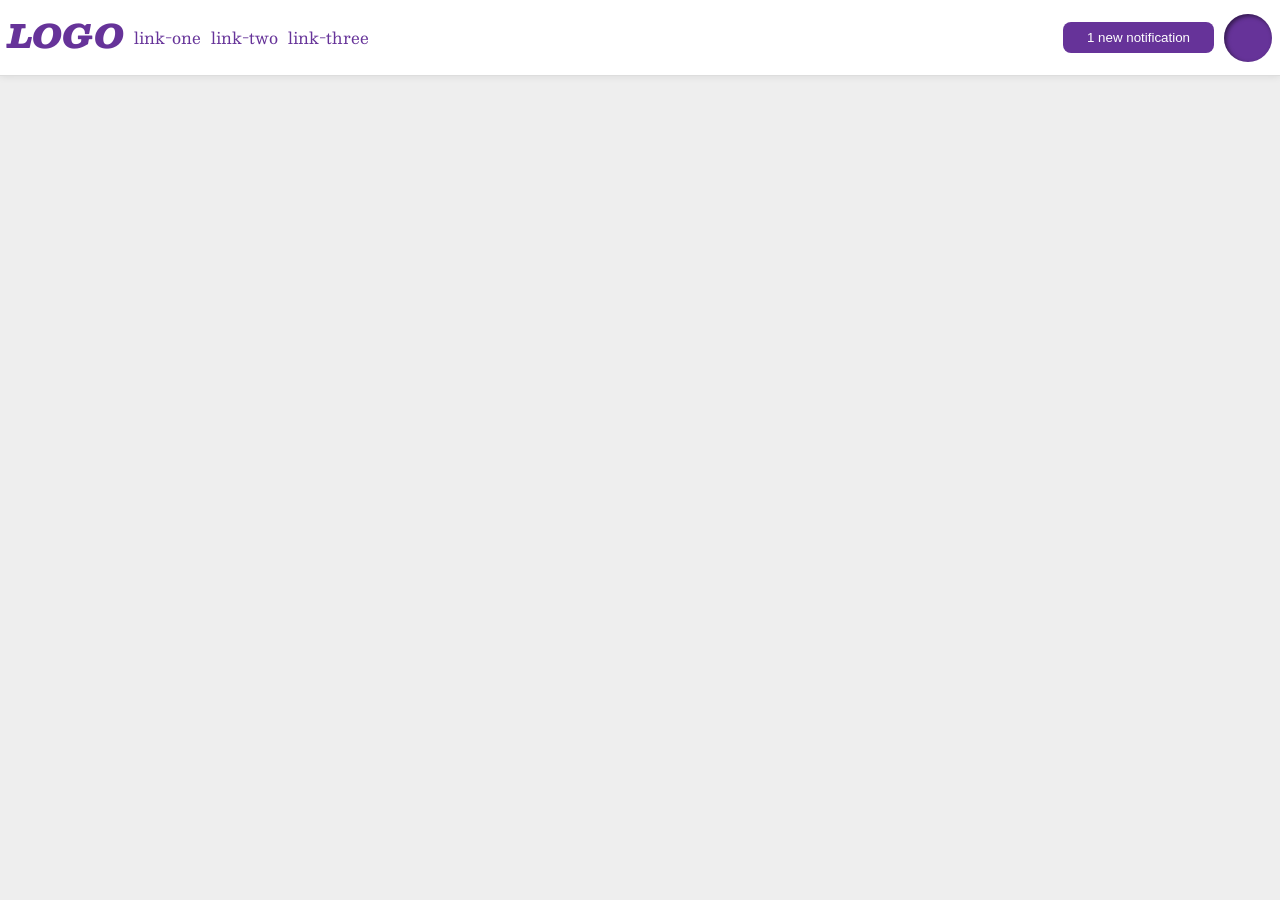
<file: foundations/flex/03-flex-header-2/index.html>
<!DOCTYPE html>
<html lang="en">
  <head>
    <meta charset="UTF-8">
    <meta http-equiv="X-UA-Compatible" content="IE=edge">
    <meta name="viewport" content="width=device-width, initial-scale=1.0">
    <title>Flex Header 2</title>
    <link rel="stylesheet" href="style.css">
  </head>
  <body>
    <div class="header">

      <div class="logo-links">
        <div class="logo">
          LOGO
        </div>
        <ul class="links">
          <li><a href="https://google.com">link-one</a></li>
          <li><a href="https://google.com">link-two</a></li>
          <li><a href="https://google.com">link-three</a></li>
        </ul>
      </div>

      <div class="button-profile-image">
        <button class="notifications">1 new notification</button>
        <div class="profile-image"></div>
      </div>

    </div>
  </body>
</html>
</file>
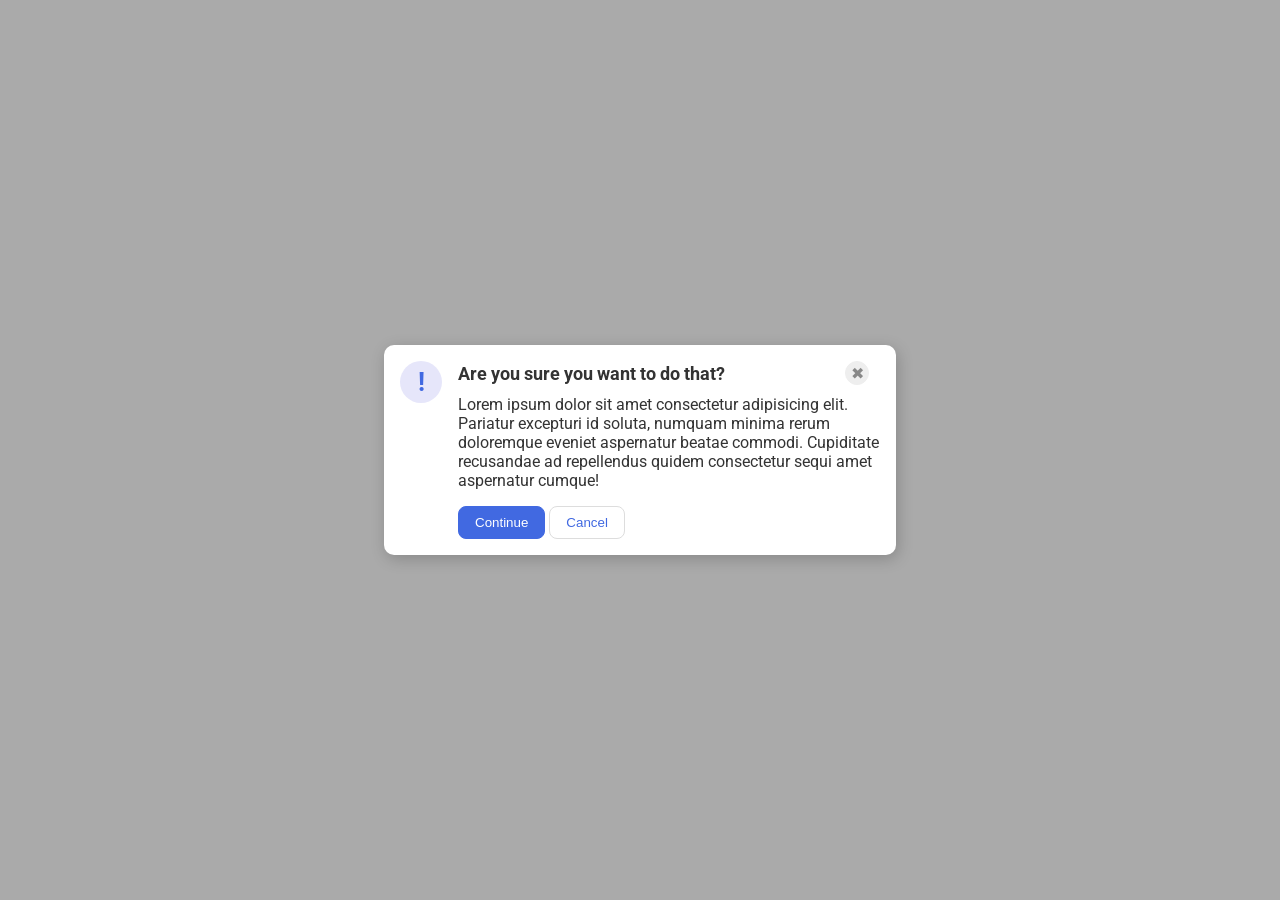
<file: foundations/flex/05-flex-modal/index.html>
<!DOCTYPE html>
<html lang="en">
  <head>
    <meta charset="UTF-8">
    <meta http-equiv="X-UA-Compatible" content="IE=edge">
    <meta name="viewport" content="width=device-width, initial-scale=1.0">
    <link rel="stylesheet" href="style.css">
    <title>Modal</title>
  </head>
  <body>
    <div class="modal">
      <div class="icon">!</div>
      <div class="container">
        <div class="header">Are you sure you want to do that?
          <button class="close-button">✖</button>
        </div>
        <div class="text">Lorem ipsum dolor sit amet consectetur adipisicing elit. Pariatur excepturi id soluta, numquam minima rerum doloremque eveniet aspernatur beatae commodi. Cupiditate recusandae ad repellendus quidem consectetur sequi amet aspernatur cumque!</div>
        <button class="continue">Continue</button>
        <button class="cancel">Cancel</button>
      </div>
    </div>
  </body>
</html>
</file>
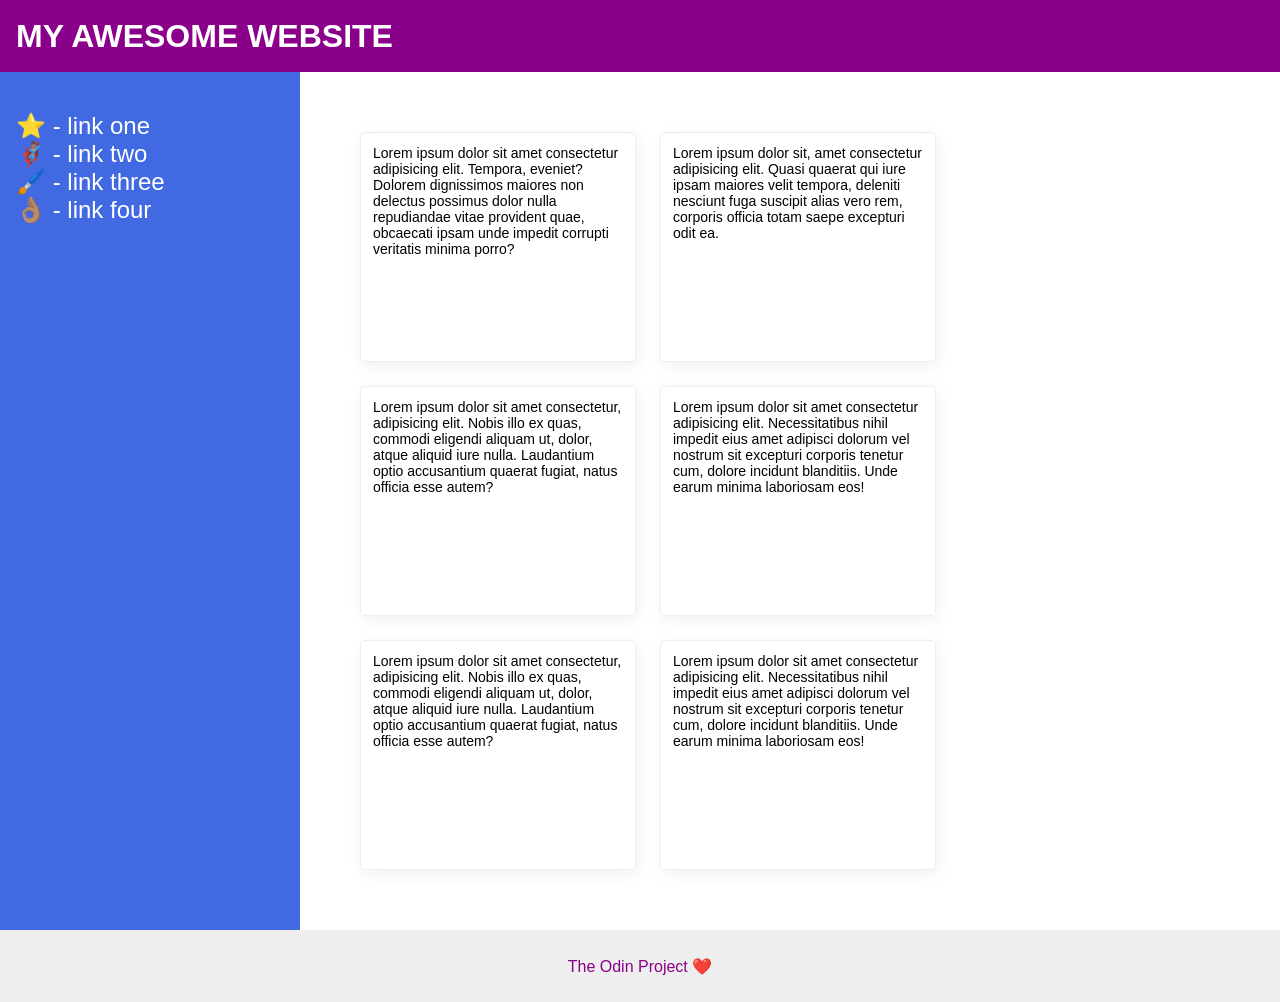
<file: foundations/flex/07-flex-layout-2/index.html>
<!DOCTYPE html>
<html lang="en">
  <head>
    <meta charset="UTF-8">
    <meta http-equiv="X-UA-Compatible" content="IE=edge">
    <meta name="viewport" content="width=device-width, initial-scale=1.0">
    <title>The Holy Grail</title>
    <link rel="stylesheet" href="style.css">
  </head>
  <body>
    <div class="header">
      MY AWESOME WEBSITE
    </div>

    <div class="content">
      <div class="sidebar">
        <ul>
          <li><a href="#">⭐ - link one</a></li>
          <li><a href="#">🦸🏽‍♂️ - link two</a></li>
          <li><a href="#">🖌️ - link three</a></li>
          <li><a href="#">👌🏽 - link four</a></li>
        </ul>
      </div>
      <div class="cards">
        <div class="card">Lorem ipsum dolor sit amet consectetur adipisicing elit. Tempora, eveniet? Dolorem dignissimos maiores non delectus possimus dolor nulla repudiandae vitae provident quae, obcaecati ipsam unde impedit corrupti veritatis minima porro?</div>
        <div class="card">Lorem ipsum dolor sit, amet consectetur adipisicing elit. Quasi quaerat qui iure ipsam maiores velit tempora, deleniti nesciunt fuga suscipit alias vero rem, corporis officia totam saepe excepturi odit ea.</div>
        <div class="card">Lorem ipsum dolor sit amet consectetur, adipisicing elit. Nobis illo ex quas, commodi eligendi aliquam ut, dolor, atque aliquid iure nulla. Laudantium optio accusantium quaerat fugiat, natus officia esse autem?</div>
        <div class="card">Lorem ipsum dolor sit amet consectetur adipisicing elit. Necessitatibus nihil impedit eius amet adipisci dolorum vel nostrum sit excepturi corporis tenetur cum, dolore incidunt blanditiis. Unde earum minima laboriosam eos!</div>
        <div class="card">Lorem ipsum dolor sit amet consectetur, adipisicing elit. Nobis illo ex quas, commodi eligendi aliquam ut, dolor, atque aliquid iure nulla. Laudantium optio accusantium quaerat fugiat, natus officia esse autem?</div>
        <div class="card">Lorem ipsum dolor sit amet consectetur adipisicing elit. Necessitatibus nihil impedit eius amet adipisci dolorum vel nostrum sit excepturi corporis tenetur cum, dolore incidunt blanditiis. Unde earum minima laboriosam eos!</div>
      </div>
    </div>

    <div class="footer">
      The Odin Project ❤️
    </div>
  </body>
</html>
</file>
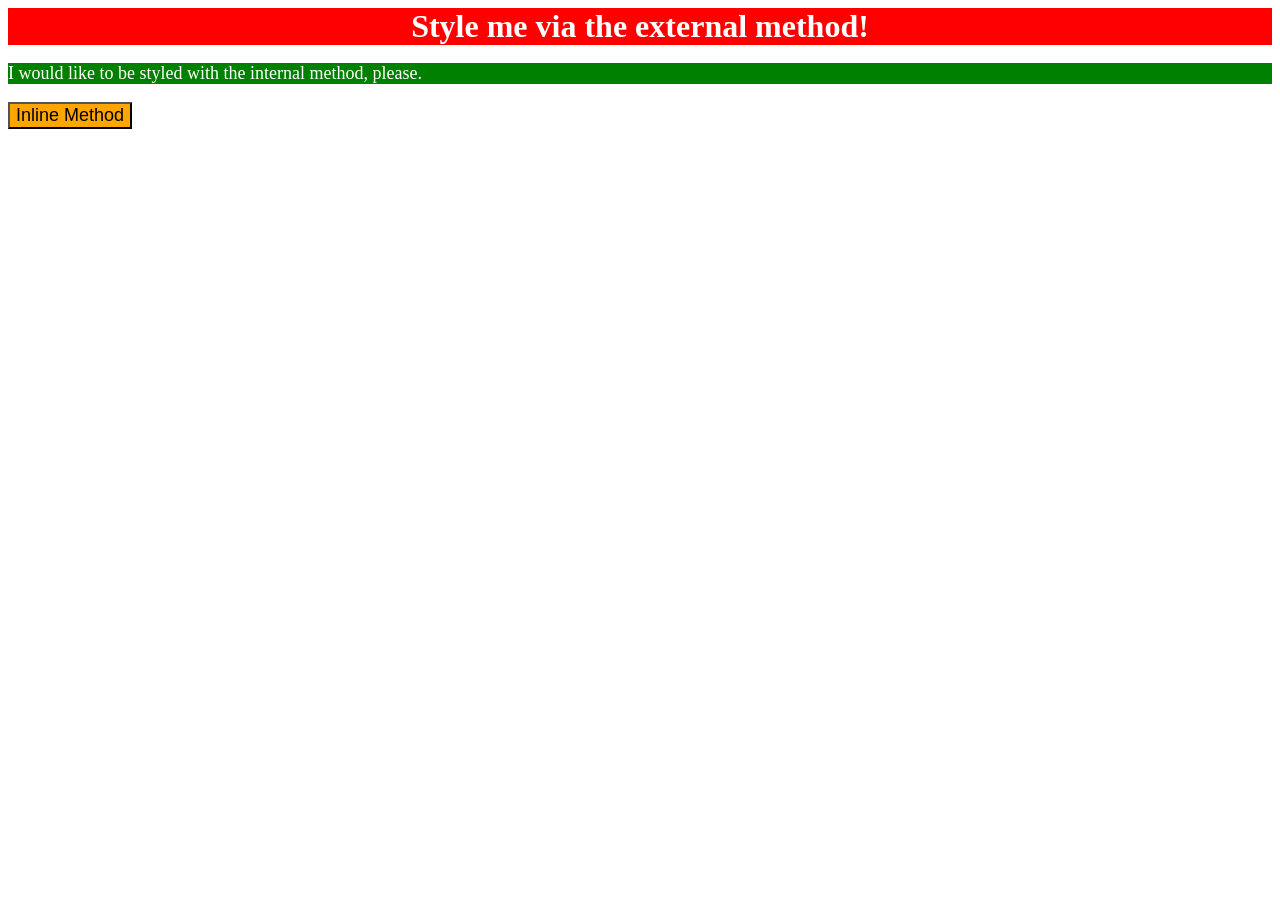
<file: foundations/intro-to-css/01-css-methods/index.html>
<!DOCTYPE html>
<html lang="en">
  <head>
    <meta charset="UTF-8">
    <meta http-equiv="X-UA-Compatible" content="IE=edge">
    <meta name="viewport" content="width=device-width, initial-scale=1.0">
    <link rel="stylesheet" href="styles.css">
    <style>
      p {
          background-color: green;
          color: white;
          font-size: 18px;
      }
    </style>
    <title>Methods for Adding CSS</title>
  </head>
  <body>
    <div>Style me via the external method!</div>
    <p>I would like to be styled with the internal method, please.</p>
    <button style="background-color: orange; font-size: 18px;">Inline Method</button>
  </body>
</html>
</file>
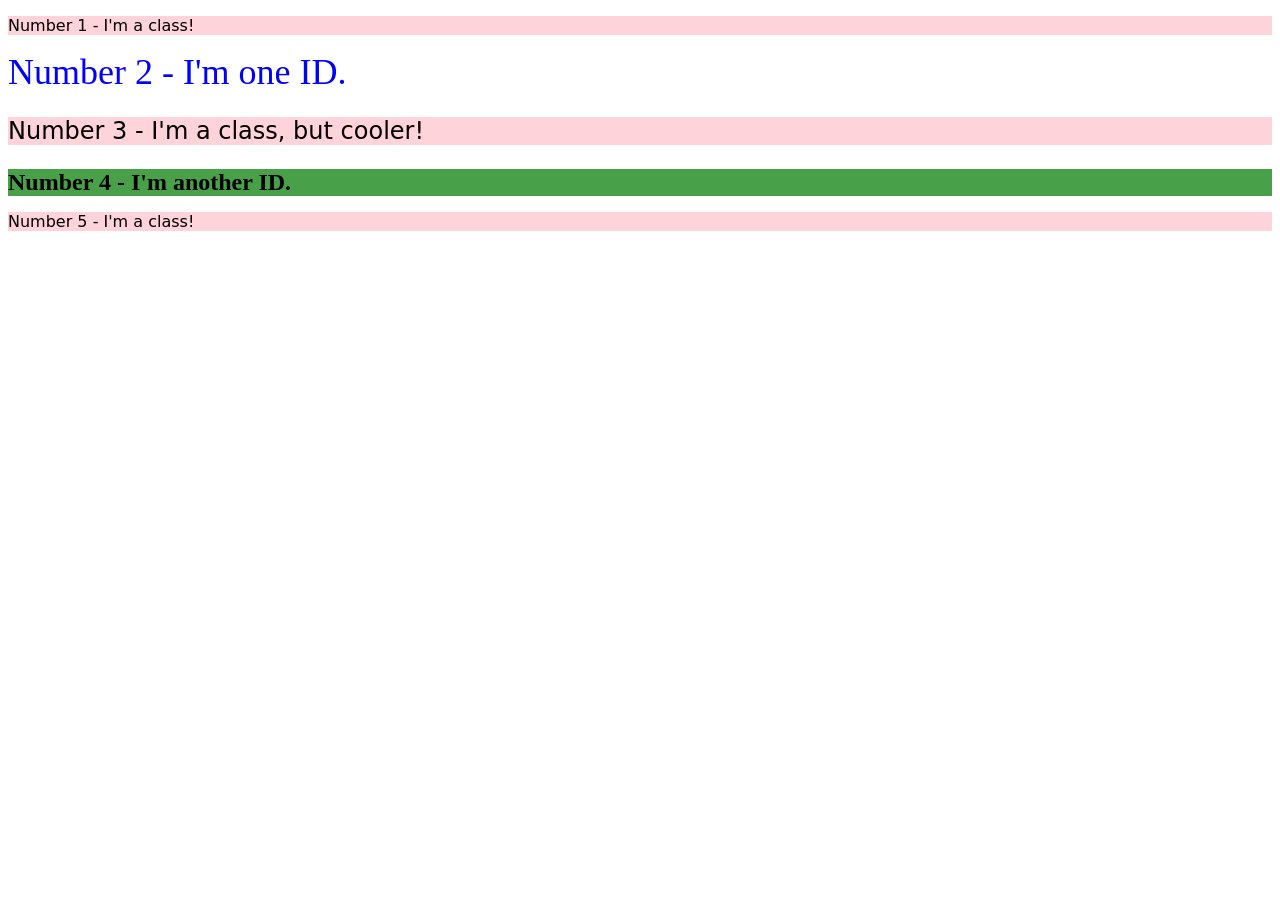
<file: foundations/intro-to-css/02-class-id-selectors/index.html>
<!DOCTYPE html>
<html lang="en">
  <head>
    <meta charset="UTF-8">
    <meta http-equiv="X-UA-Compatible" content="IE=edge">
    <meta name="viewport" content="width=device-width, initial-scale=1.0">
    <title>Class and ID Selectors</title>
    <link rel="stylesheet" href="style.css">
  </head>
  <body>
    <p class="odd-numbers">Number 1 - I'm a class!</p>
    <div id="second-element">Number 2 - I'm one ID.</div>
    <p class="odd-numbers third-element">Number 3 - I'm a class, but cooler!</p>
    <div id="fourth-element">Number 4 - I'm another ID.</div>
    <p class="odd-numbers">Number 5 - I'm a class!</p>
  </body>
</html>
</file>
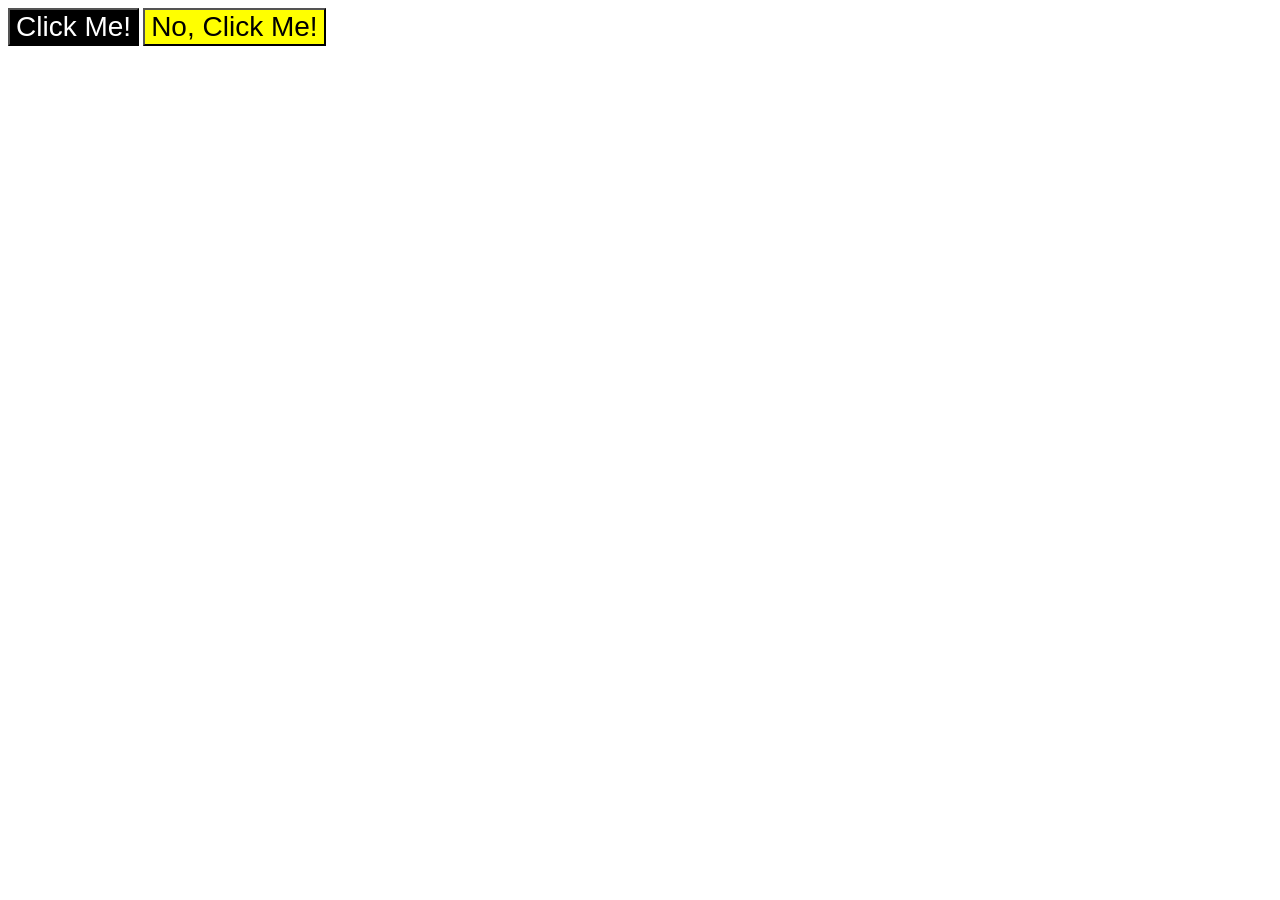
<file: foundations/intro-to-css/03-grouping-selectors/index.html>
<!DOCTYPE html>
<html lang="en">
  <head>
    <meta charset="UTF-8">
    <meta http-equiv="X-UA-Compatible" content="IE=edge">
    <meta name="viewport" content="width=device-width, initial-scale=1.0">
    <title>Grouping Selectors</title>
    <link rel="stylesheet" href="style.css">
  </head>
  <body>
    <button class="click-me">Click Me!</button>
    <button class="no-click-me">No, Click Me!</button>
  </body>
</html>
</file>
<file: foundations/flex/03-flex-header-2/style.css>
/* this is some magical font-importing.  
you'll learn about it later. */
@import url('https://fonts.googleapis.com/css2?family=Besley:ital,wght@0,400;1,900&display=swap');

body {
  margin: 0;
  background: #eee;
  font-family: Besley, serif;
}

.header {
  background: white;
  border-bottom: 1px solid #ddd;
  box-shadow: 0 0 8px rgba(0,0,0,.1);
  /* ---------------- */
  display: flex;
  justify-content: space-between;
  padding: 8px;
}

.profile-image {
  background: rebeccapurple;
  box-shadow: inset 2px 2px 4px rgba(0,0,0,.5);
  border-radius: 50%;
  width: 48px;
  height: 48px;
}

.logo {
  color: rebeccapurple;
  font-size: 32px;
  font-weight: 900;
  font-style: italic;
}

button {
  border: none;
  border-radius: 8px;
  background: rebeccapurple;
  color: white;
  padding: 8px 24px;
}

a {
  /* this removes the line under our links */
  text-decoration: none;
  color: rebeccapurple;
}

ul {
  list-style-type: none;
  /* --------------- */
  display: flex;
  gap: 10px;
  padding: 0px;
}

/* ------------------ */
.logo-links {
  display: flex;
  gap: 10px;
  justify-content: flex-end;
}

.button-profile-image {
  display: flex;
  justify-content: flex-start;
  gap: 10px;
  align-items: center;
}
</file>
<file: foundations/flex/05-flex-modal/style.css>
@import url('https://fonts.googleapis.com/css2?family=Roboto:wght@400;700&display=swap');

html, body {
  height: 100%;
}

body {
  font-family: Roboto, sans-serif;
  margin: 0;
  background: #aaa;
  color: #333;
  /* I'll give you this one for free */
  display: flex;
  align-items: center;
  justify-content: center;
}

.modal {
  background: white;
  width: 480px;
  border-radius: 10px;
  box-shadow: 2px 4px 16px rgba(0,0,0,.2);
  /* -------------- */
  display: flex;
  padding: 16px;
}

.icon {
  color: royalblue;
  font-size: 26px;
  font-weight: 700;
  background: lavender;
  width: 42px;
  height: 42px;
  border-radius: 50%;
  display: flex;
  align-items: center;
  justify-content: center;
  /* -------------- */
  flex: none;
}

.close-button {
  background: #eee;
  border-radius: 50%;
  color: #888;
  font-weight: 400;
  font-size: 16px;
  height: 24px;
  width: 24px;
  display: flex;
  align-items: center;
  justify-content: center;
  border: 1px solid #eee;
  padding: 0;
}

button {
  cursor: pointer;
  padding: 8px 16px;
  border-radius: 8px;
  /* ------- */
  flex: none;
}

button.continue {
  background: royalblue;
  border: 1px solid royalblue;
  color: white;
}

button.cancel {
  background: white;
  border: 1px solid #ddd;
  color: royalblue;
}

/* ----------------- */
.container {
  margin-left: 16px;
}

.header {
  display: flex;
  gap: 120px;
  align-items: center;
  font-weight: bold;
  font-size: 18px;
}

.text {
  margin: 10px 0 16px;
}
</file>
<file: foundations/flex/07-flex-layout-2/style.css>
body {
  font-family: -apple-system, BlinkMacSystemFont, 'Segoe UI', Roboto, Oxygen, Ubuntu, Cantarell, 'Open Sans', 'Helvetica Neue', sans-serif;
  margin: 0;
  min-height: 100vh;
}

.header {
  height: 72px;
  background: darkmagenta;
  color: white;
}

.footer {
  height: 72px;
  background: #eee;
  color: darkmagenta;
}

.sidebar {
  width: 300px;
  background: royalblue;
  box-sizing: border-box;
}

.card {
  border: 1px solid #eee;
  box-shadow: 2px 4px 16px rgba(0,0,0,.06);
  border-radius: 4px;
}

/* ----solution----- */
.header {
  align-content: center;
  font-weight: 900;
  font-size: 32px;
  padding-left: 16px;
}

ul {
  list-style-type: none;
  padding: 0px;
  font-size: 24px;
}

a {
  text-decoration: none;
  color: white;
}

.content {
  display: flex;
}

.card {
  width: 250px;
  height: 200px;
  padding: 12px 12px 16px 12px;
  margin: 12px;
  font-size: 14px;
}

.cards {
  display: flex;
  flex-wrap: wrap;
  padding: 48px;
}

.footer {
  text-align: center;
  align-content: center;
}

.sidebar {
  flex-shrink: 0;
  padding: 16px;
}
</file>
<file: foundations/intro-to-css/01-css-methods/styles.css>
div {
    color: white;
    background-color: red;
    font-size: 32px;
    font-weight: bold;
    text-align: center;
}
</file>
<file: foundations/intro-to-css/02-class-id-selectors/style.css>
.odd-numbers {
    background-color: rgb(255, 192, 203, 0.7);
    font-family: "Verdana", "DejaVu Sans", sans-serif;

}

#second-element {
    color: blue;
    font-size: 36px;
}


#fourth-element,
.odd-numbers.third-element {
    font-size: 24px;
}

#fourth-element {
    background-color: rgb(72, 161, 72);
    font-weight: bold;
}
</file>
<file: foundations/intro-to-css/03-grouping-selectors/style.css>
.click-me,
.no-click-me {
    font-family: Helvetica, "Times New Roman" sans-serif;
    font-size: 28px;
}

.click-me {
    color: white;
    background-color: black;
}

.no-click-me {
    background-color: yellow;
}
</file>
